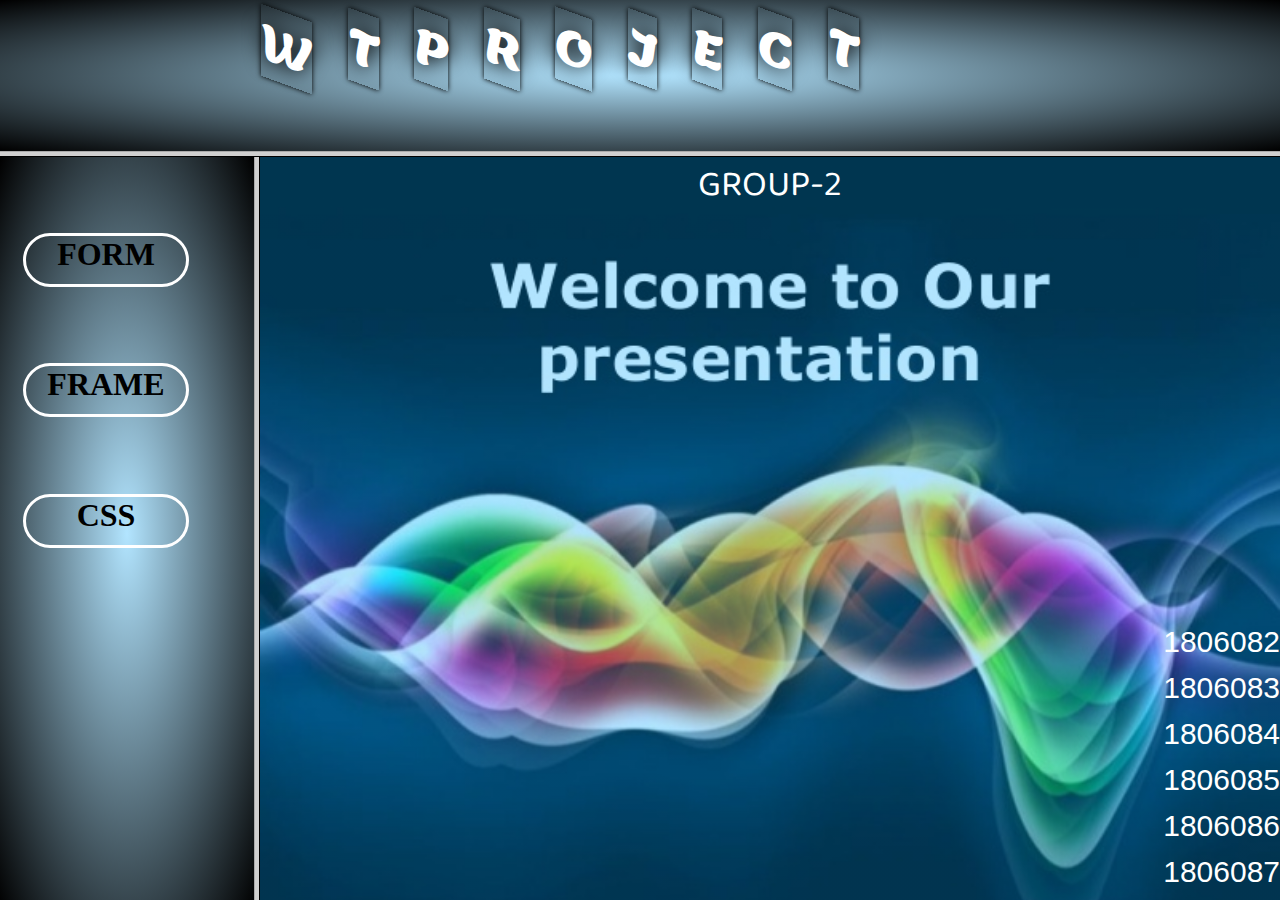
<file: index.html>
<!DOCTYPE html>
<html>
<head>
	<title>WT Activity</title>
</head>
<frameset rows="17,83">
	<frame src="main.html"></frame>
	<frameset cols="20,80">
		<frame src="button.html" name="leftside"></frame>
		<frame src="welcome.html" name="rightside"></frame>
	</frameset>
</frameset>
</html>
</file>
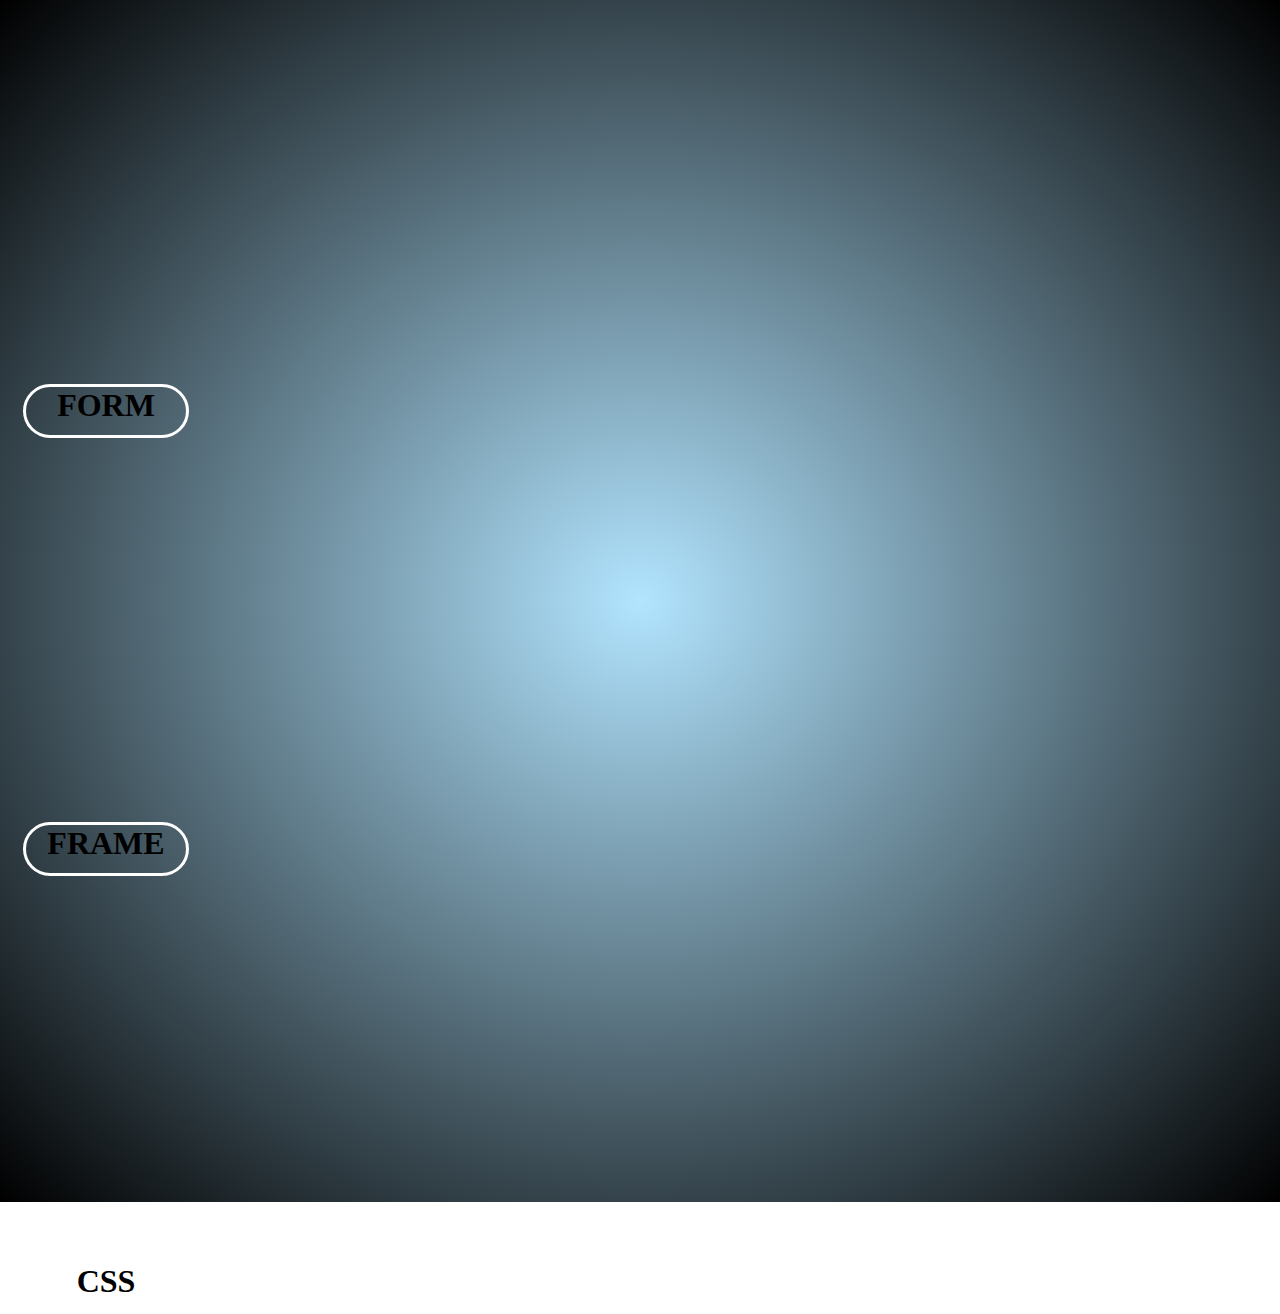
<file: button.html>
<!DOCTYPE html>
<html lang="en">
<head>
    <meta charset="UTF-8">
    <meta name="viewport" content="width=device-width, initial-scale=1.0">
    <meta http-equiv="X-UA-Compatible" content="ie=edge">
    <title>Button</title>

<style>
    body{
    background-image:radial-gradient(rgba(0,168,255,0.3),#000);
    background-repeat: no-repeat;
    background-size:100% 100%;
    height:90vh;
    width:100%;   
    }
    a{
        display:block;
        margin-top:30%;
        text-decoration:none;
        border:solid #fff;
        border-radius:5px;
        font-family: 'Sigmar One', cursive;
        text-transform:uppercase;
        font-size:2rem;
        width:10rem;
        height:3rem;
        border-radius: 30px;
        color:#000;
        font-weight:bold;
        transition: height 2s;
        text-align:center;
        margin-left:15px;
    }
a:hover{
    transform:translateY(-10px);
    font-size:2rem;
    color:#fff;
    box-shadow: 0 0 20px 0 #000;
    border-radius:10px;
    back
}

</style>


</head>

<body>
    <a href="form.html" target="rightside">FORM</a>
    <a href="framemain.html" target="rightside">FRAME</a>
    <a href="css.html" target="rightside">CSS</a>
</body>
</html>
</file>
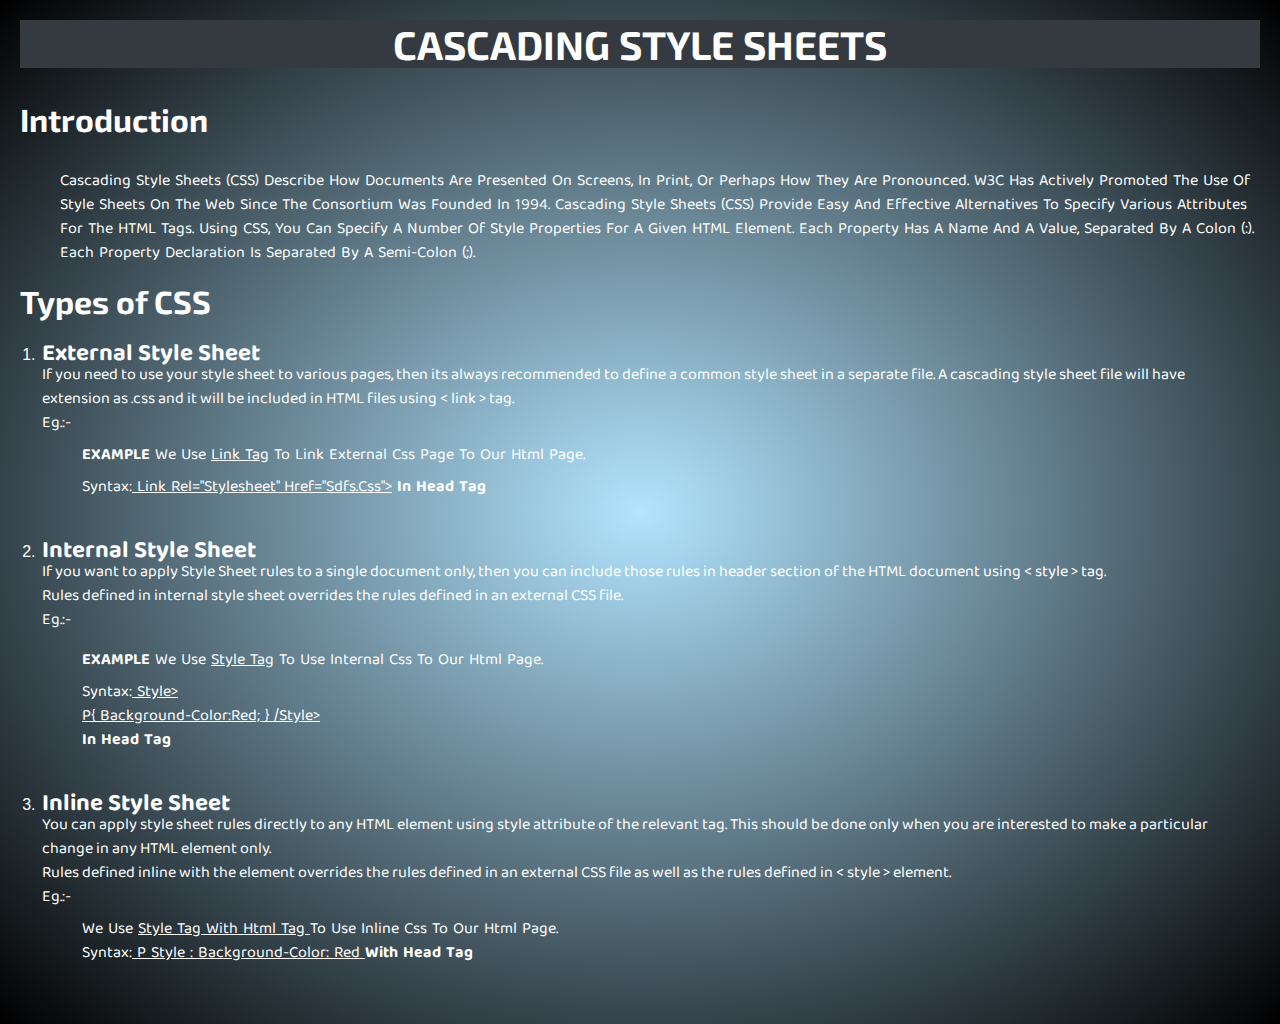
<file: css.html>
<!DOCTYPE html>
<html lang="en">
<head>
    <meta charset="UTF-8">
    <meta name="viewport" content="width=device-width, initial-scale=1.0">
    <meta http-equiv="X-UA-Compatible" content="ie=edge">
    <link rel="stylesheet" href="https://maxcdn.bootstrapcdn.com/bootstrap/4.4.1/css/bootstrap.min.css">
    <link href="https://fonts.googleapis.com/css2?family=Baloo+Bhaina+2:wght@700&family=Exo+2:ital,wght@0,800;1,700;1,900&display=swap" rel="stylesheet">
    <link rel="stylesheet" href="wt.css">
    <title>css page</title>
</head>
<body>

    
<div class="body">

    
        <h1 class="text-white bg-dark"><center>Cascading Style Sheets</center></h1>
        <br>
 
            <h2>Introduction</h2>
            <br>
            <p>
            Cascading Style Sheets (CSS) describe how documents are presented on screens, in print, or perhaps how they are pronounced. W3C has actively promoted the use of style sheets on the Web since the consortium was founded in 1994.
           
            Cascading Style Sheets (CSS) provide easy and effective alternatives to specify various attributes for the HTML tags. Using CSS, you can specify a number of style properties for a given HTML element. Each property has a name and a value, separated by a colon (:). Each property declaration is separated by a semi-colon (;).
         
        </p>
        <p>
            <h2>Types of CSS</h2>
            <ol type="1">
                <dl>
                    <li>
                        <dt>External Style Sheet</dt>
                        <dd>
                            If you need to use your style sheet to various pages, then its always recommended to define a common style sheet in a separate file. A cascading style sheet file will have extension as .css and it will be included in HTML files using &lt; link &gt; tag.
                            <br>
                            Eg.:-
                            <br>
                        </dd>
                        <!--......................example .....................-->
                        <p>
                            <label><strong>EXAMPLE</strong></label>
                            we use <u>link tag</u> to link external css page to our html page.
                            <br>
                            syntax:<u> 

                                link rel="stylesheet" href="sdfs.css"></u> 
                                <strong>in head tag</strong>
                        </p>
                        <!--......................example .....................-->

                    </li>
                    <li>
                        <dt>
                            Internal Style Sheet
                        </dt>
                        <dd>
                            If you want to apply Style Sheet rules to a single document only, then you can include those rules in header section of the HTML document using &lt; style &gt; tag.
                            <br>
                            Rules defined in internal style sheet overrides the rules defined in an external CSS file.
                            <br>
                            Eg.:-
                            <br>
                        </dd>

                                                <!--......................example .....................-->
                            <p>
 <!--......................example .....................-->
 <p>
        <label><strong>EXAMPLE</strong></label>
        we use <u>style tag</u> to use internal css  to our html page.
    
        <br>
        syntax:<u> 
        style><br>
                p{
                    background-color:red;
                }
                /style>
           </u> <br>

            <strong>in head tag</strong>
    </p>
                                </p>
                                                <!--......................example .....................-->

                    </li>
                    <li>
                        <dt>
                            Inline Style Sheet
                        </dt>
                        <dd>
                            You can apply style sheet rules directly to any HTML element using style attribute of the relevant tag. This should be done only when you are interested to make a particular change in any HTML element only.
                            <br>
                            Rules defined inline with the element overrides the rules defined in an external CSS file as well as the rules defined in &lt; style &gt; element.
                            <br>
                            Eg.:-
                            <br>
                        </dd>
                           <!--......................example .....................-->
                         <p>
                                we use <u>style tag with html tag </u> to use inline css  to our html page.
    
                                <br>
                                syntax:<u> 
                                    p style : background-color: red 
                                </u>
                                    <strong>with head tag</strong>
                        
                        </p>
                               <!--......................example .....................-->
                                            
                    </li>
                </dl>
            </ol>
        </p>

</div>
</body>
</html>
</file>
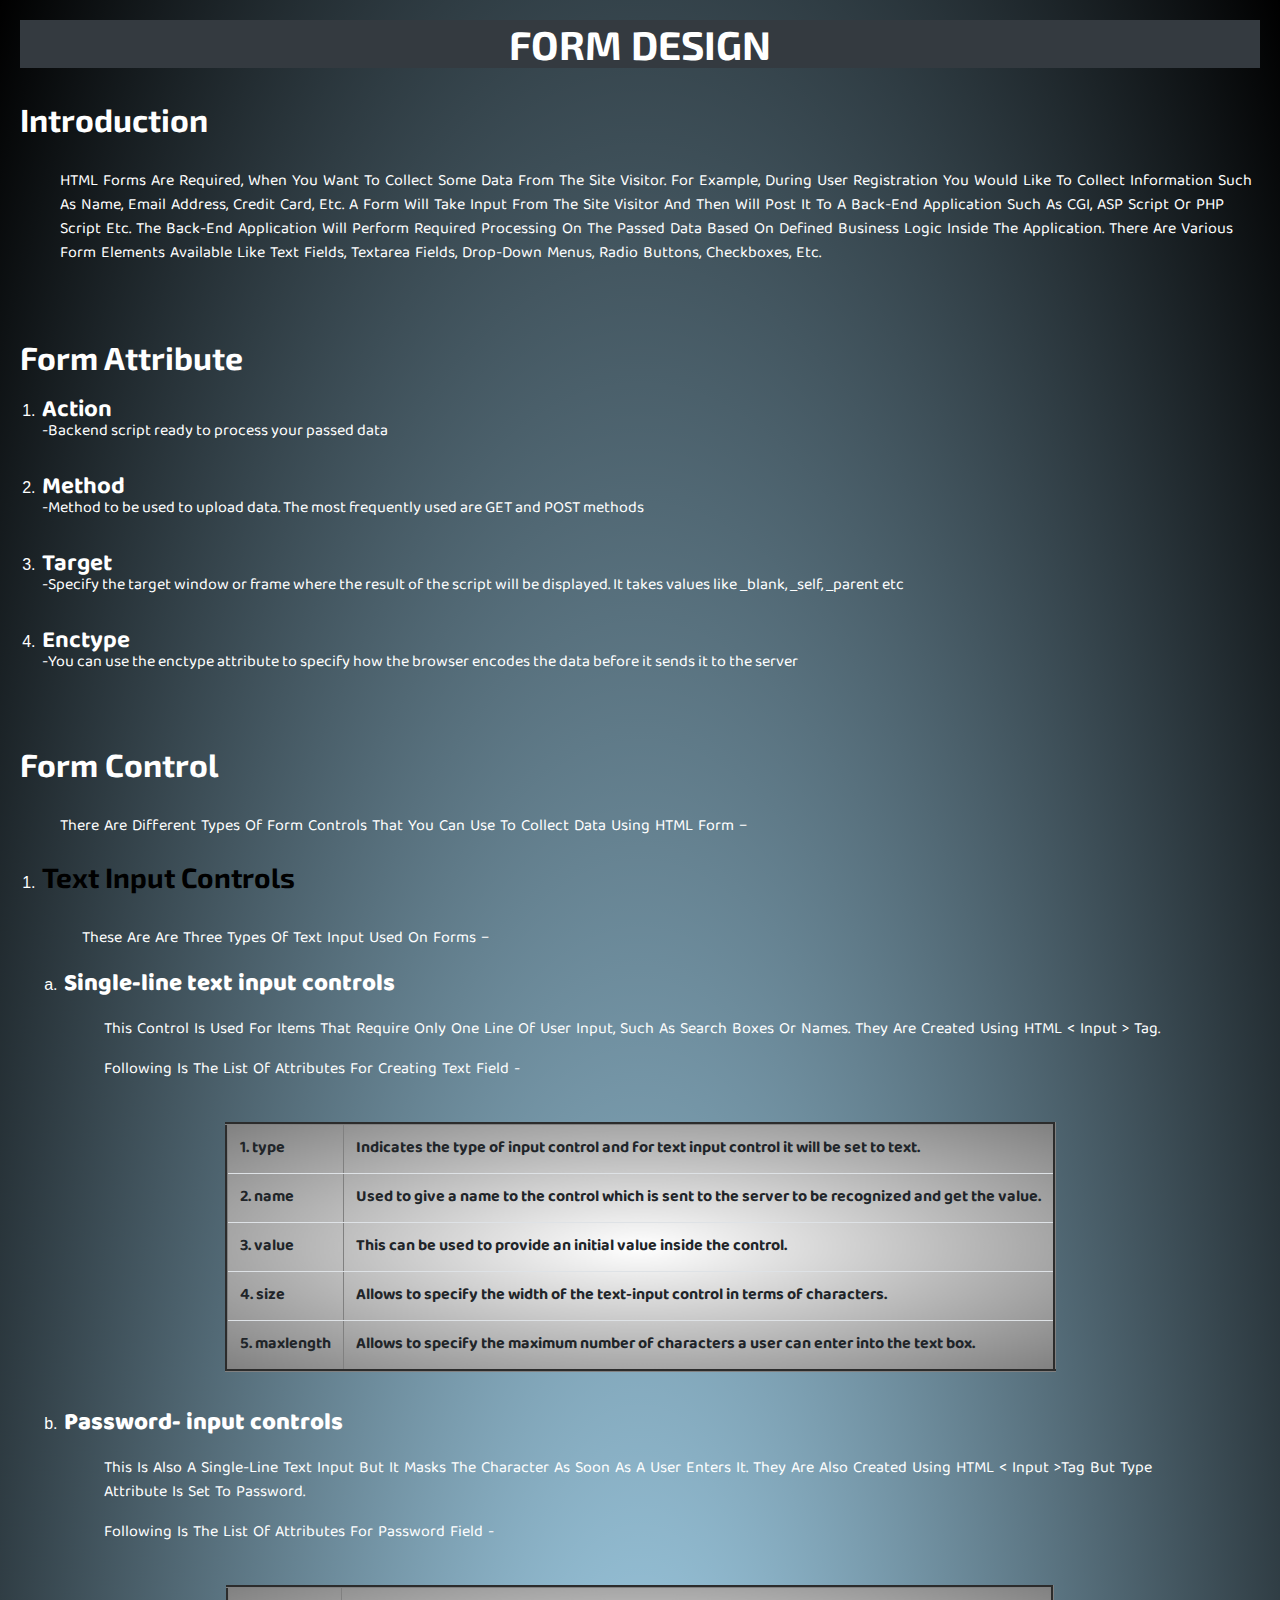
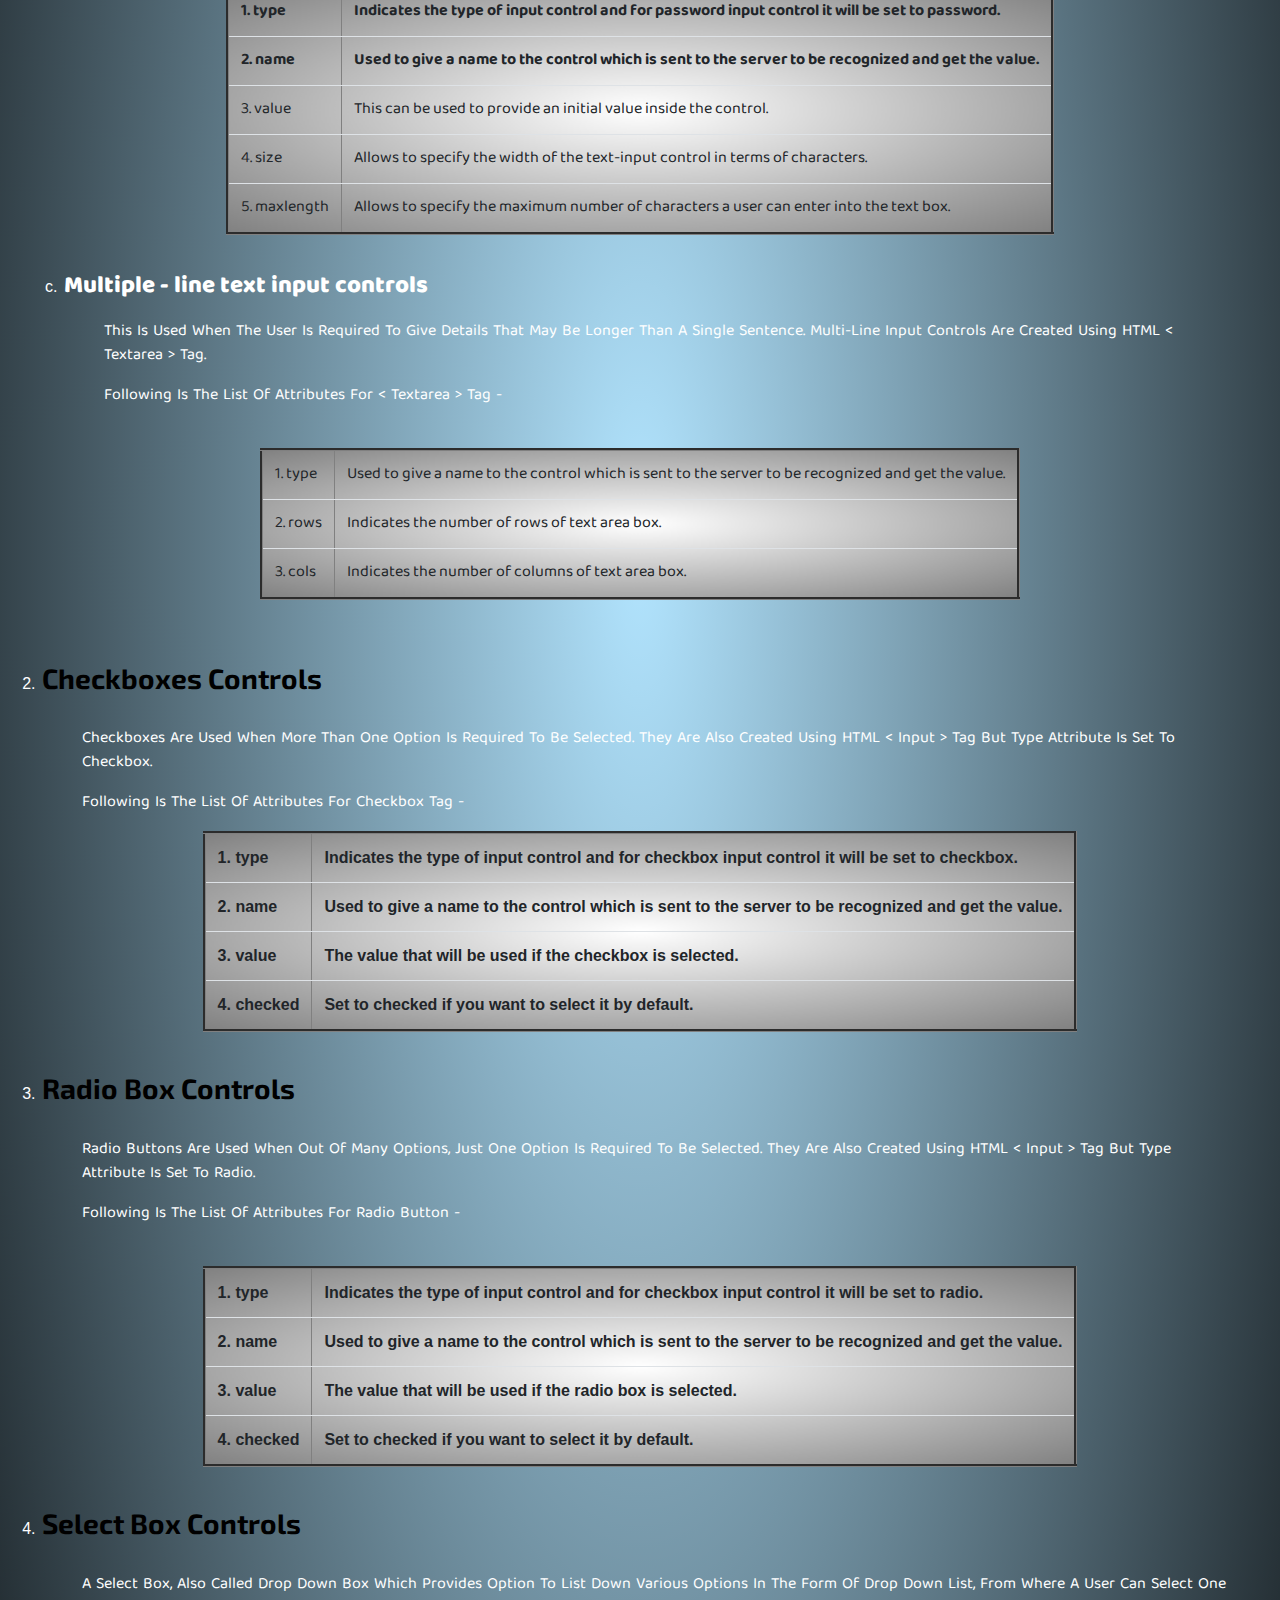
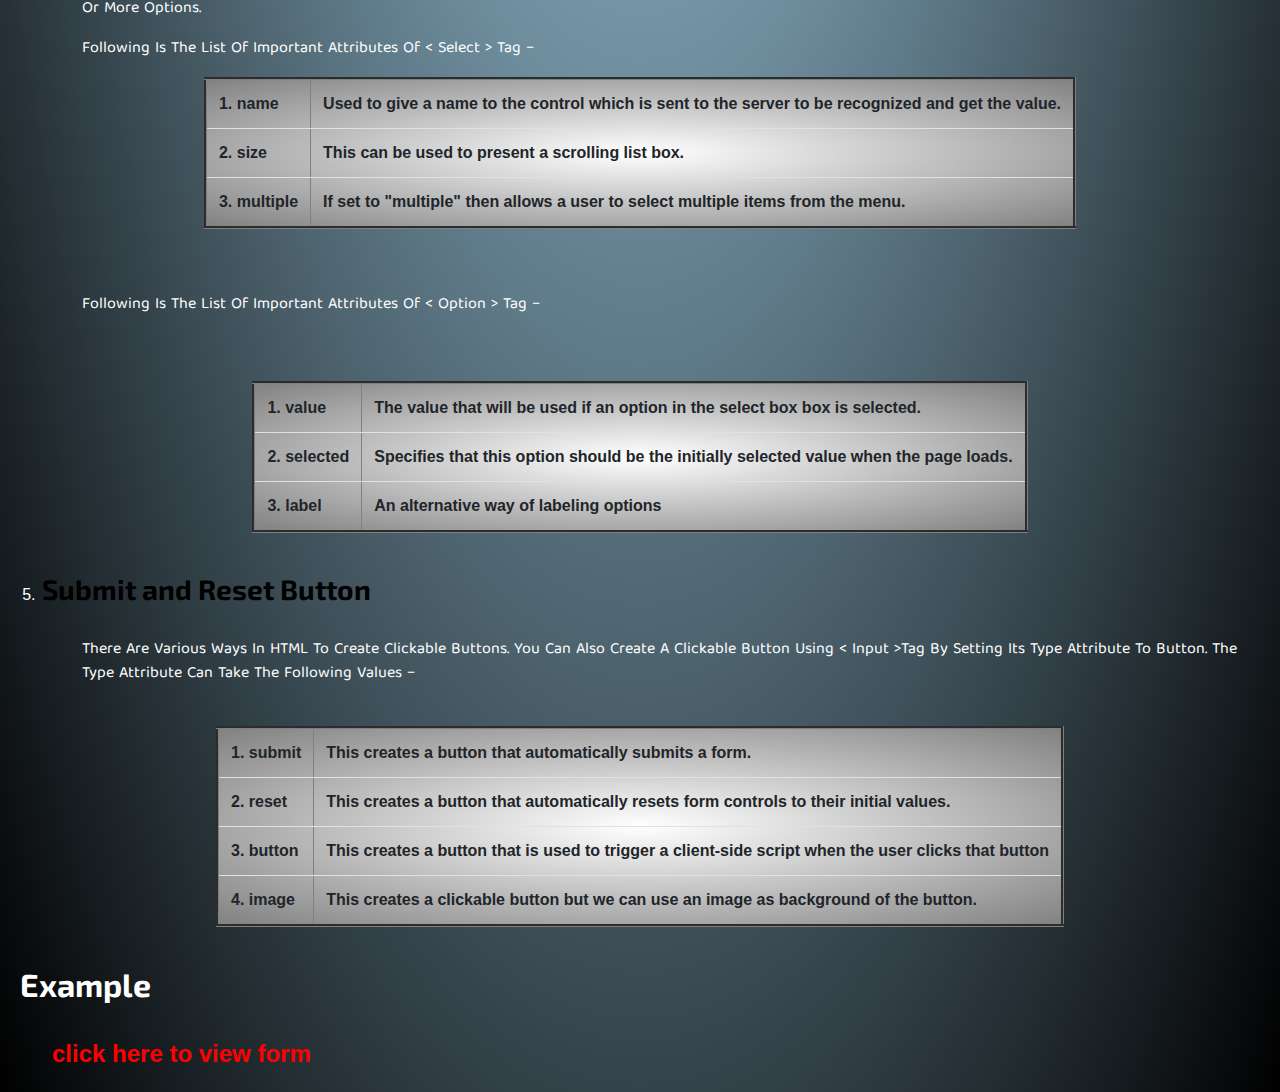
<file: form.html>
<!DOCTYPE html>
<html lang="en">
<head>
    <meta charset="UTF-8">
    <meta name="viewport" content="width=device-width, initial-scale=1.0">
    <meta http-equiv="X-UA-Compatible" content="ie=edge">
    <link rel="stylesheet" href="https://maxcdn.bootstrapcdn.com/bootstrap/4.4.1/css/bootstrap.min.css">
    <link href="https://fonts.googleapis.com/css2?family=Baloo+Bhaina+2:wght@700&family=Exo+2:ital,wght@0,800;1,700;1,900&display=swap" rel="stylesheet">
    <link rel="stylesheet" href="wt.css">
    <title>form page</title>
</head>
<body>

        <div class="body">
                <h1 class="text-white bg-dark"><center>form design</center></h1><br>
                <h2>Introduction</h2><br>
                <p>
                HTML Forms are required, when you want to collect some data from the site visitor. For example, during user registration you would like to collect information such as name, email address, credit card, etc.
                A form will take input from the site visitor and then will post it to a back-end application such as CGI, ASP Script or PHP script etc. The back-end application will perform required processing on the passed data based on defined business logic inside the application.
                There are various form elements available like text fields, textarea fields, drop-down menus, radio buttons, checkboxes, etc.
                </p>
        </div>
        
        <div class="body">
                <p>
                        <h2>Form Attribute</h2>
                        <ol type="1">
                            <dl>
                                <li><dt>	
                                    Action
                                </dt>
                                <dd>
                                    -Backend script ready to process your passed data
                                </dd></li>
                                <li><dt>
                                    Method
                                </dt>
                                <dd>
                                    -Method to be used to upload data. The most frequently used are GET and POST methods
                                </dd></li>
                                <li><dt>
                                    Target
                                </dt>
                                <dd>
                                    -Specify the target window or frame where the result of the script will be displayed. It takes values like _blank, _self, _parent etc
                                </dd></li>
                                <li><dt>
                                    Enctype
                                </dt>
                                <dd>
                                    -You can use the enctype attribute to specify how the browser encodes the data before it sends it to the server
                                </dd></li>
                            </dl>
                        </ol>
                </p>
        </div>
        
        <div class="body">
                        <h2>Form Control</h2>
                        <br>
                        <p>
                        There are different types of form controls that you can use to collect data using HTML form −
                        </p>
                        <ol type="1">
                            <li>
                                <h3>Text Input Controls</h3>
                                <br>
                                <p>
                                These are are three types of text input used on forms −
                                </p><ol type="a">
                                    <dl>
                                        <li>
                                            <dt>
                                                <b>Single-line text input controls</b>
                                            </dt>
                                            <dd>
                                                <br>
                                                <p>
                                                This control is used for items that require only one line of user input, such as search boxes or names. They are created using HTML &lt; input &gt; tag.
                                               </p> 
                                                <p>
                                                Following is the list of attributes for creating text field -</p>
                                                <br>
                                            
                                                <div class="table" style="display:flex;justify-content: center;">
                                                <table border="3px" cellspacing="2px;">
                                                    <tr>
                                                        <th>
                                                            1. type
                                                        </th>
                                                        <th>
                                                            Indicates the type of input control and for text input control it will be set to text.
                                                        </th>
                                                    </tr>
                                                    <tr>
                                                        <th>
                                                            2. name
                                                        </th>
                                                        <th>
                                                            Used to give a name to the control which is sent to the server to be recognized and get the value.
                                                        </th>
                                                    </tr>
                                                    <tr>
                                                        <th>
                                                            3. value
                                                        </th>
                                                        <th>
                                                            This can be used to provide an initial value inside the control.
                                                        </th>
                                                    </tr>
                                                    <tr>
                                                        <th>
                                                            4. size
                                                        </th>
                                                        <th>
                                                            Allows to specify the width of the text-input control in terms of characters.
                                                        </th>
                                                    </tr>
                                                    <tr>
                                                        <th>
                                                            5. maxlength
                                                        </th>
                                                        <th>
                                                            Allows to specify the maximum number of characters a user can enter into the text box.
                                                        </th>
                                                    </tr>
                                                </table>
                                                </div>
                                            </dd>
                                        </li>
                                        <li>
                                            <dt>
                                                <b>Password- input controls</b>
                                            </dt>
                                            <dd>
                                                <br>
                                                <p>
                                                This is also a single-line text input but it masks the character as soon as a user enters it. They are also created using HTML &lt; input &gt;tag but type attribute is set to password.
                                                </p>
                                                <p>
                                                Following is the list of attributes for password field -</p>
                                                <br>
                                              
                                                <div class="table" style="display:flex;justify-content: center;">
                                                <table border="3px" cellspacing="2px;">	
                                                    <tr>
                                                        <th>
                                                            1. type
                                                        </th>
                                                        <th>
                                                            Indicates the type of input control and for password input control it will be set to password.
                                                        </th>
                                                    </tr>
                                                    <tr>
                                                        <th>
                                                            2. name
                                                        </th>
                                                        <th>
                                                            Used to give a name to the control which is sent to the server to be recognized and get the value.
                                                        </td>
                                                    </tr>
                                                    <tr>
                                                        <td>
                                                            3. value
                                                        </td>
                                                        <td>
                                                            This can be used to provide an initial value inside the control.
                                                        </td>
                                                    </tr>
                                                    <tr>
                                                        <td>
                                                            4. size
                                                        </td>
                                                        <td>
                                                            Allows to specify the width of the text-input control in terms of characters.
                                                        </td>
                                                    </tr>
                                                    <tr>
                                                        <td>
                                                            5. maxlength
                                                        </td>
                                                        <td>
                                                            Allows to specify the maximum number of characters a user can enter into the text box.
                                                        </td>
                                                    </tr>
                                                </table>
                                                </div>
                                            </dd>
                                        </li>
                                        <li>
                                            <dt>
                                                <b>Multiple - line text input controls</b>
                                            </dt>
                                            <dd>
                                                <br>
                                                <p>
                                                This is used when the user is required to give details that may be longer than a single sentence. Multi-line input controls are created using HTML &lt; textarea &gt; tag.
                                               </p> 
                                               <p> Following is the list of attributes for &lt; textarea &gt; tag -</p>
                                               <br>
                                                <div class="table" style="display:flex;justify-content: center;">
                                                <table border="3px" cellspacing="2px;" >	
                                                    <tr>
                                                        <td>
                                                            1. type
                                                        </td>
                                                        <td>
                                                            Used to give a name to the control which is sent to the server to be recognized and get the value.
                                                        </td>
                                                    </tr>
                                                    <tr>
                                                        <td>
                                                            2. rows
                                                        </td>
                                                        <td>
                                                            Indicates the number of rows of text area box.
                                                        </td>
                                                    </tr>
                                                    <tr>
                                                        <td>
                                                            3. cols
                                                        </td>
                                                        <td>
                                                            Indicates the number of columns of text area box.
                                                        </td>
                                                    </tr>
                                                </table>
                                                </div>
                                            </dd>
                                        </li>
                                    </dl>
                                </ol>
                            </li>
                            <li>
                                <h3>Checkboxes Controls</h3>
                                <br>
                                <p>
                                Checkboxes are used when more than one option is required to be selected. They are also created using HTML &lt; input &gt; tag but type attribute is set to checkbox.
                               </p> 
                              
                                <p>
                                Following is the list of attributes for checkbox tag -</p>
                               
                                <div class="table" style="display:flex;justify-content: center;">
                                <table border="3px">	
                                    <tr cellpadding="10px">
                                        <th>
                                            1. type
                                        </th>
                                        <th>
                                            Indicates the type of input control and for checkbox input control it will be set to checkbox.
                                        </th>
                                    </tr>
                                    <tr>
                                        <th>
                                            2. name
                                        </th>
                                        <th>
                                            Used to give a name to the control which is sent to the server to be recognized and get the value.
                                        </th>
                                    </tr>
                                    <tr>
                                        <th>
                                            3. value
                                        </th>
                                        <th>
                                            The value that will be used if the checkbox is selected.
                                        </th>
                                    </tr>
                                    <tr>
                                        <th>
                                            4. checked
                                        </th>
                                        <th>
                                            Set to checked if you want to select it by default.
                                        </th>
                                    </tr>
                                </table>
                                </div>
                            </li>
                            <li>
                                <h3>Radio Box Controls</h3>
                                <br>
                                <p>
                                Radio buttons are used when out of many options, just one option is required to be selected. They are also created using HTML &lt; input &gt; tag but type attribute is set to radio.
                            </p>  
                                <p>
                                Following is the list of attributes for radio button -</p>
                                <br>
                              
                                <div class="table" style="display:flex;justify-content: center;">
                                <table border="3px" cellspacing="2px;">	
                                    <tr>
                                        <th>
                                            1. type
                                        </th>
                                        <th>
                                            Indicates the type of input control and for checkbox input control it will be set to radio.
                                        </th>
                                    </tr>
                                    <tr>
                                        <th>
                                            2. name
                                        </th>
                                        <th>
                                            Used to give a name to the control which is sent to the server to be recognized and get the value.
                                        </th>
                                    </tr>
                                    <tr>
                                        <th>
                                            3. value
                                        </th>
                                        <th>
                                            The value that will be used if the radio box is selected.
                                        </th>
                                    </tr>
                                    <tr>
                                        <th>
                                            4. checked
                                        </th>
                                        <th>
                                            Set to checked if you want to select it by default.
                                        </th>
                                    </tr>
                                </table>
                                </div>
                            </li>
                            <li>
                                <h3>Select Box Controls</h3>
                                <br><p>
                                A select box, also called drop down box which provides option to list down various options in the form of drop down list, from where a user can select one or more options.
                             </p>   
                                
                                <p>
                                Following is the list of important attributes of &lt; select &gt; tag −</p>
                             
                                <div class="table" style="display:flex;justify-content: center;">
                                <table border="3px" cellspacing="2px;">	
                                    <tr>
                                        <th>
                                            1. name
                                        </th>
                                        <th>
                                            Used to give a name to the control which is sent to the server to be recognized and get the value.
                                        </th>
                                    </tr>
                                    <tr>
                                        <th>
                                            2. size
                                        </th>
                                        <th>
                                            This can be used to present a scrolling list box.
                                        </th>
                                    </tr>
                                    <tr>
                                        <th>
                                            3. multiple
                                        </th>
                                        <th>
                                            If set to &quot;multiple&quot; then allows a user to select multiple items from the menu.
                                        </th>
                                    </tr>
                                </table>
                                </div>
                                <br>
                                <br>
                                <p>
                                Following is the list of important attributes of &lt; option &gt; tag −</p>
                                <br>
                                <br>
                                <div class="table" style="display:flex;justify-content: center;">
                                <table border="3px" cellspacing="2px;">	
                                    <tr>
                                        <th>
                                            1. value
                                        </th>
                                        <th>
                                            The value that will be used if an option in the select box box is selected.
                                        </th>
                                    </tr>
                                    <tr>
                                        <th>
                                            2. selected
                                        </th>
                                        <th>
                                            Specifies that this option should be the initially selected value when the page loads.
                                        </th>
                                    </tr>
                                    <tr>
                                        <th>
                                            3. label
                                        </th>
                                        <th>
                                            An alternative way of labeling options
                                        </th>
                                    </tr>
                                </table>
                                </div>
                            </li>
                            <li>
                                <h3>Submit and Reset Button</h3>
                                <br>
                                <p>
                                There are various ways in HTML to create clickable buttons. You can also create a clickable button using &lt; input &gt;tag by setting its type attribute to button. The type attribute can take the following values −
                               </p> <br>
                               
                                <div class="table" style="display:flex;justify-content: center;">
                                <table border="3px" cellspacing="2px;">	
                                    <tr>
                                        <th>
                                            1. submit
                                        </th>
                                        <th>
                                            This creates a button that automatically submits a form.
                                        </th>
                                    </tr>
                                    <tr>
                                        <th>
                                            2. reset
                                        </th>
                                        <th>
                                            This creates a button that automatically resets form controls to their initial values.
                                        </th>
                                    </tr>
                                    <tr>
                                        <th>
                                            3. button
                                        </th>
                                        <th>
                                            This creates a button that is used to trigger a client-side script when the user clicks that button
                                        </th>
                                    </tr>
                                    <tr>
                                        <th>
                                            4. image
                                        </th>
                                        <th>
                                            This creates a clickable button but we can use an image as background of the button.
                                        </th>
                                    </tr>
                                </table>
                                </div>
                            </li>
                        </ol>
                    
                    <h2>Example</h2>
                        <br>
                    <a href="sign.html">click here to view form</a>
                    <br>
        </div>
        
</body>
</html>
</file>
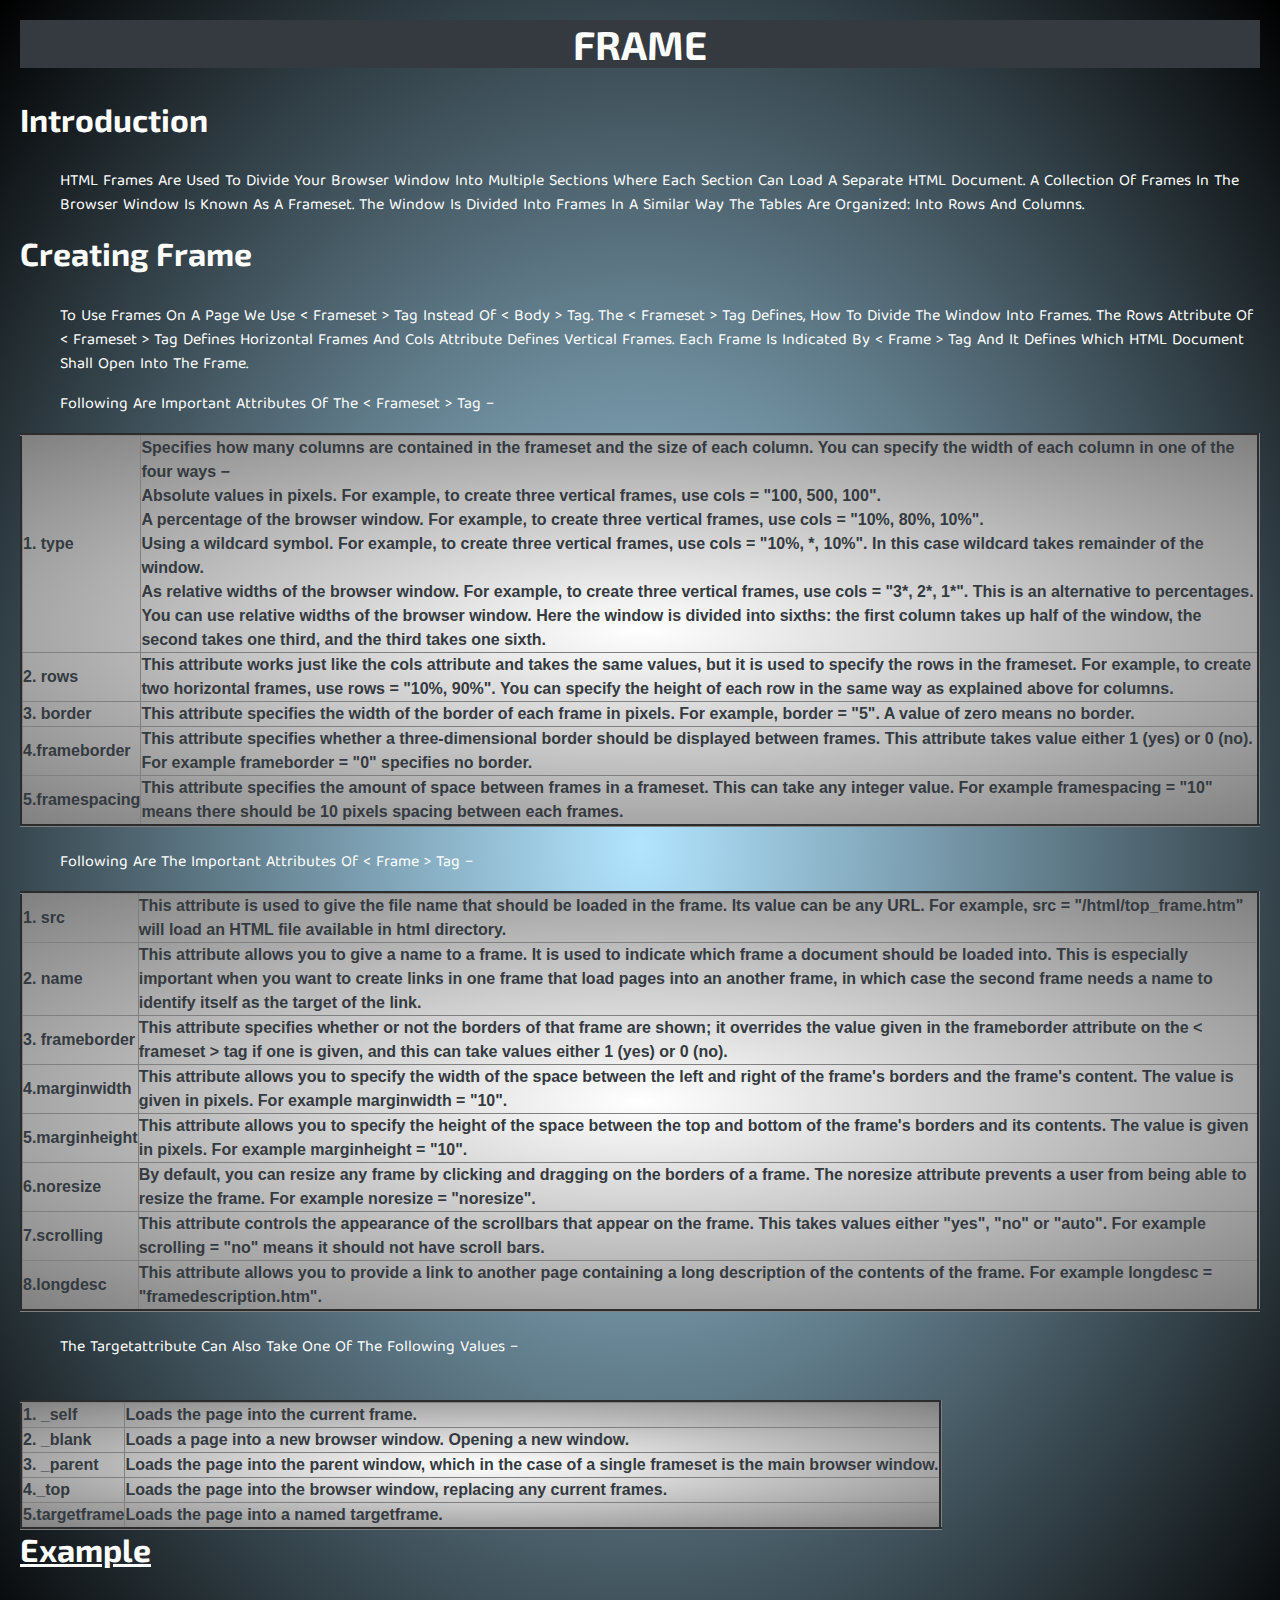
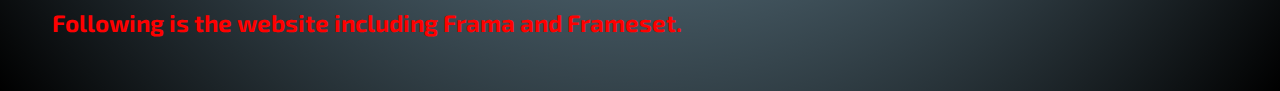
<file: framemain.html>
<!DOCTYPE html>
<html lang="en">
<head>
    <meta charset="UTF-8">
    <meta name="viewport" content="width=device-width, initial-scale=1.0">
    <meta http-equiv="X-UA-Compatible" content="ie=edge">
    <link rel="stylesheet" href="https://maxcdn.bootstrapcdn.com/bootstrap/4.4.1/css/bootstrap.min.css">
    <link href="https://fonts.googleapis.com/css2?family=Baloo+Bhaina+2:wght@700&family=Exo+2:ital,wght@0,800;1,700;1,900&display=swap" rel="stylesheet">
    <link rel="stylesheet" href="wt.css">
    <title>frame  page</title>
</head>
<body>

    
<div class="body">
        <h1 class="text-white bg-dark"><center>Frame</center></h1>
        <br>
       
            <h2>Introduction</h2>
            <br>
            <p>
            HTML frames are used to divide your browser window into multiple sections where each section can load a separate HTML document. A collection of frames in the browser window is known as a frameset. The window is divided into frames in a similar way the tables are organized: into rows and columns.
        </p>
       
            <h2>Creating Frame </h2>
            <br>
            <p>
            To use frames on a page we use &lt; frameset &gt; tag instead of &lt; body &gt; tag. The &lt; frameset &gt; tag defines, how to divide the window into frames. The rows attribute of &lt; frameset &gt; tag defines horizontal frames and cols attribute defines vertical frames. Each frame is indicated by &lt; frame &gt; tag and it defines which HTML document shall open into the frame.
            <br>
        </p>
        <p>
        Following are important attributes of the &lt; frameset &gt; tag −
                    </p>
                    
                    <table border="3px" class="text-dark">	
                        <tr>
                            <th>
                                1. type
                            </th>
                            <th>
                                Specifies how many columns are contained in the frameset and the size of each column. You can specify the width of each column in one of the four ways −
                                <br>
                                Absolute values in pixels. For example, to create three vertical frames, use cols = &quot;100, 500, 100&quot;.
                                <br>
                                A percentage of the browser window. For example, to create three vertical frames, use cols = &quot;10%, 80%, 10%&quot;.
                                <br>
                                Using a wildcard symbol. For example, to create three vertical frames, use cols = &quot;10%, *, 10%&quot;. In this case wildcard takes remainder of the window.
                                <br>
                                As relative widths of the browser window. For example, to create three vertical frames, use cols = &quot;3*, 2*, 1*&quot;. This is an alternative to percentages. You can use relative widths of the browser window. Here the window is divided into sixths: the first column takes up half of the window, the second takes one third, and the third takes one sixth.
                            </th>
                        </tr>
                        <tr>
                            <th>
                                2. rows
                            </th>
                            <th>
                                This attribute works just like the cols attribute and takes the same values, but it is used to specify the rows in the frameset. For example, to create two horizontal frames, use rows = &quot;10%, 90%&quot;. You can specify the height of each row in the same way as explained above for columns.
                            </th>
                        </tr>
                        <tr>
                            <th>
                                3. border
                            </th>
                            <th>
                                This attribute specifies the width of the border of each frame in pixels. For example, border = &quot;5&quot;. A value of zero means no border.
                            </th>
                        </tr>
                        <tr>
                            <th>
                                4.frameborder
                            </th>
                            <th>
                                This attribute specifies whether a three-dimensional border should be displayed between frames. This attribute takes value either 1 (yes) or 0 (no). For example frameborder = &quot;0&quot; specifies no border.
                            </th>
                        </tr>
                        <tr>
                            <th>
                                5.framespacing
                            </th>
                            <th>
                                This attribute specifies the amount of space between frames in a frameset. This can take any integer value. For example framespacing = &quot;10&quot; means there should be 10 pixels spacing between each frames.
                            </th>
                        </tr>
                    </table>
        <p><br>
        Following are the important attributes of &lt; frame &gt; tag −</p>
        
        <table  class="text-dark" border="3px">	
                        <tr>
                            <th>
                                1. src
                            </th>
                            <th>
                                This attribute is used to give the file name that should be loaded in the frame. Its value can be any URL. For example, src = &quot;/html/top_frame.htm&quot; will load an HTML file available in html directory.
                            </th>
                        </tr>
                        <tr>
                            <th>
                                2. name
                            </th>
                            <th>
                                This attribute allows you to give a name to a frame. It is used to indicate which frame a document should be loaded into. This is especially important when you want to create links in one frame that load pages into an another frame, in which case the second frame needs a name to identify itself as the target of the link.
                            </th>
                        </tr>
                        <tr>
                            <th>
                                3. frameborder
                            </th>
                            <th>
                                This attribute specifies whether or not the borders of that frame are shown; it overrides the value given in the frameborder attribute on the &lt; frameset &gt; tag if one is given, and this can take values either 1 (yes) or 0 (no).
                            </th>
                        </tr>
                        <tr>
                            <th>
                                4.marginwidth
                            </th>
                            <th>
                                This attribute allows you to specify the width of the space between the left and right of the frame&#39;s borders and the frame&#39;s content. The value is given in pixels. For example marginwidth = &quot;10&quot;.
                            </th>
                        </tr>
                        <tr>
                            <th>
                                5.marginheight
                            </th>
                            <th>
                                This attribute allows you to specify the height of the space between the top and bottom of the frame&#39;s borders and its contents. The value is given in pixels. For example marginheight = &quot;10&quot;.
                            </th>
                        </tr>
                        <tr>
                            <th>
                                6.noresize
                            </th>
                            <th>
                                By default, you can resize any frame by clicking and dragging on the borders of a frame. The noresize attribute prevents a user from being able to resize the frame. For example noresize = &quot;noresize&quot;.
                            </th>
                        </tr>
                        <tr>
                            <th>
                                7.scrolling
                            </th>
                            <th>
                                This attribute controls the appearance of the scrollbars that appear on the frame. This takes values either &quot;yes&quot;, &quot;no&quot; or &quot;auto&quot;. For example scrolling = &quot;no&quot; means it should not have scroll bars.
                            </th>
                        </tr>
                        <tr>
                            <th>
                                8.longdesc
                            </th>
                            <th>
                                This attribute allows you to provide a link to another page containing a long description of the contents of the frame. For example longdesc = &quot;framedescription.htm&quot;.
                            </th>
                        </tr>
                    </table>
                    <br>
                    <p>
        The targetattribute can also take one of the following values −</p>
<br>
        <table  class="text-dark" border="3px">	
            <tr>
                <th>
                    1. _self
                </th>
                <th>
                    Loads the page into the current frame.
                </th>
            </tr>
            <tr>
                <th>
                    2. _blank
                </th>
                <th>
                    Loads a page into a new browser window. Opening a new window.
                </th>
            </tr>
            <tr>
                <th>
                    3. _parent
                </th>
                <th>
                    Loads the page into the parent window, which in the case of a single frameset is the main browser window.
                </th>
            </tr>
            <tr>
                <th>
                    4._top
                </th>
                <th>
                    Loads the page into the browser window, replacing any current frames.
                </th>
            </tr>
            <tr>
                <th>
                    5.targetframe
                </th>
                <th>
                    Loads the page into a named targetframe.
                </th>
            </tr>
        </table>
    <h2><u>Example</u></h2>
    <br>
    <h2>
    <a href="frame.html"> Following is the website including Frama and Frameset.</a>
    </h2>
    <br>
</div>

</body>
</html>
</file>
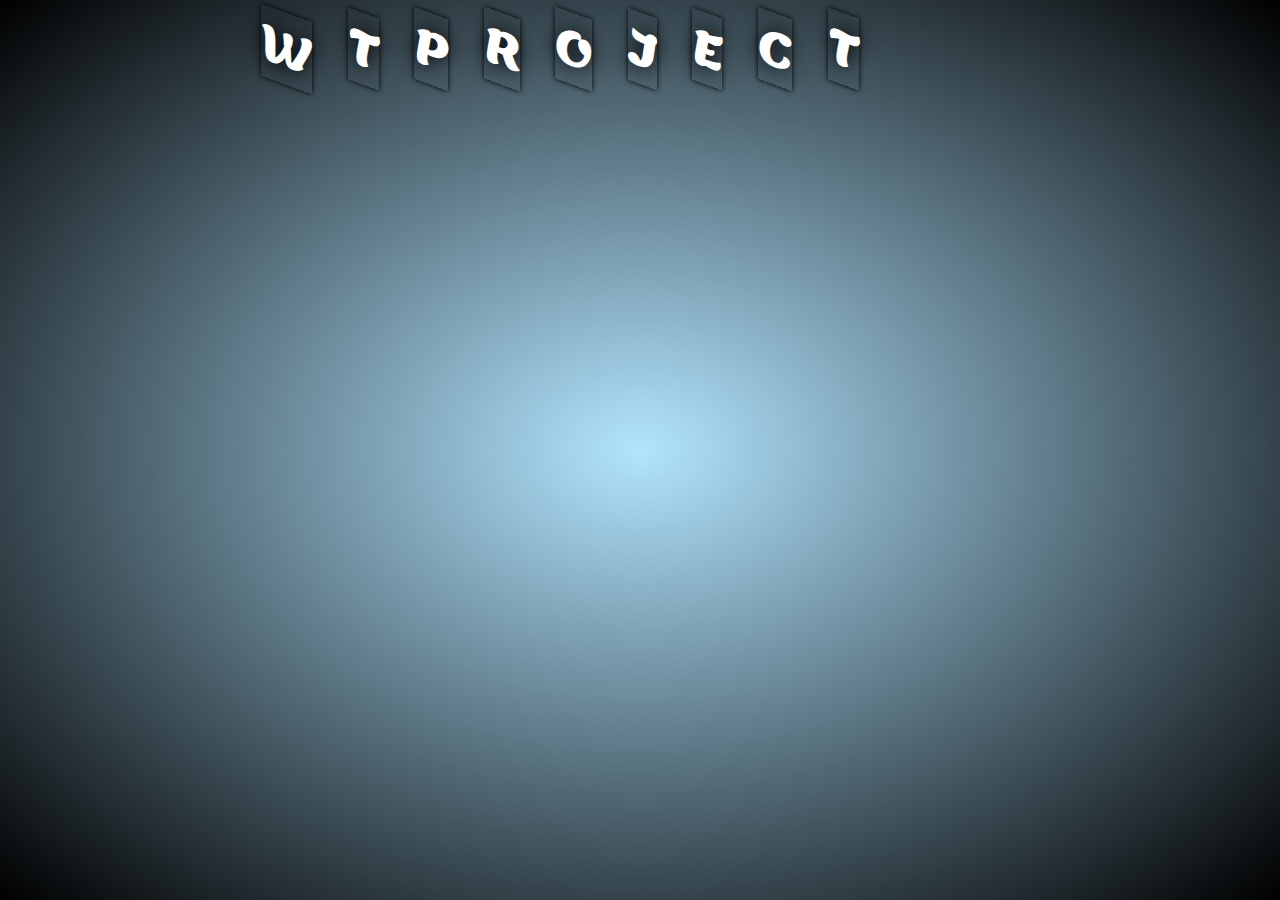
<file: main.html>
<!DOCTYPE html>
<html lang="en">
<head>
    <meta charset="UTF-8">
    <meta name="viewport" content="width=device-width, initial-scale=1.0">
    <meta http-equiv="X-UA-Compatible" content="ie=edge">
    <title>MAIN PAGE</title>
    <link rel="stylesheet" href="https://maxcdn.bootstrapcdn.com/bootstrap/4.4.1/css/bootstrap.min.css">
    <link href="https://fonts.googleapis.com/css2?family=Lemonada:wght@700&display=swap" rel="stylesheet">
  
<style>
    .combi-navlogo .logo{
    font-weight:bold;
    text-transform: uppercase;
    font-family: 'Lemonada', cursive;
    font-size:3rem;
    -ms-transform: skewY(20deg); /* IE 9 */
    transform: skewY(20deg); /* Standard syntax */
    box-shadow:0 0 5px #000;
    text-shadow: 0 0 20px #000;
    margin-left:30px;   
    }
body
    {
        background-image:radial-gradient(rgba(0,168,255,0.3),#000);
        background-repeat: no-repeat;
        background-size:100% 100%;
        height:100vh;
        width:100%; 
}
.whole{margin-left:200px;}
</style>

</head>
<body>

<section class="combi-navlogo"> 
        <div class="container-fluid col-lg-12 col-md-12 col-sm-12 col-12">
            <nav class="navbar navbar-dark">
                    <!-- Brand/logo -->
                <a class="navbar-brand text-dark whole" href="#">
                        <label class="logo" style="color:white;">W</label>
                        <label class="logo" style="color:white;">T</label>
                        <label class="logo" style="color:white;">P</label>
                        <label class="logo" style="color:white;">R</label>
                        <label class="logo" style="color:white;">O</label>
                        <label class="logo" style="color:white;">J</label>
                        <label class="logo" style="color:white;">E</label>
                        <label class="logo" style="color:white;">C</label>
                        <label class="logo" style="color:white;">T</label>
                </a>
            </nav>
        </div>
</section>  


</body>
</html>
</file>
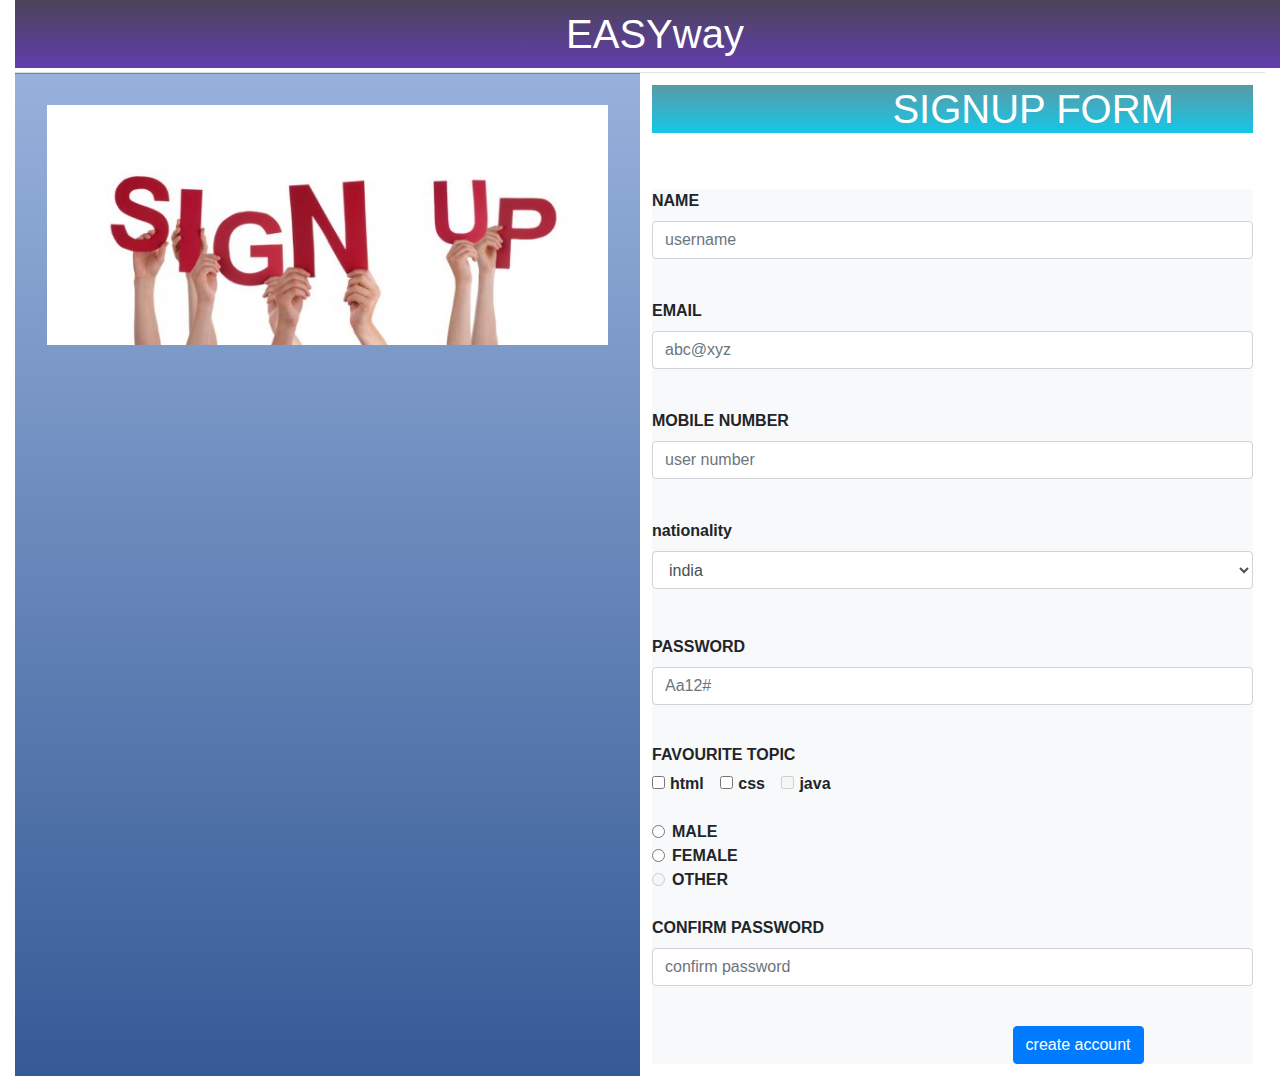
<file: sign.html>
<!DOCTYPE html>
<html>
<head>
    <link rel="stylesheet" href="https://maxcdn.bootstrapcdn.com/bootstrap/4.4.1/css/bootstrap.min.css">
</head>
       
<body style="height:100%">
        <div class="container-fluid col-lg-12 col-md-12 col-sm-8 col-8">
                <h1 class="m-auto text-white" style="text-align:center;padding:10px;position:fixed;width:100%;background-image:linear-gradient(#4b4459,#623dad);">EASYway</h1>
            <br><br><br>
            <table class="table">
                        <tbody>
                        <tr>
                        <th width="50%" id="th1" class="text-center" style="background-image:linear-gradient(#97b1db,#355a96);">
                            <div id="image-fluid">
                             <img src="depositphotos_46647307-stock-photo-hands-holding-sign-up.jpg"width="100%" height="" style="padding:20px; display:flex;align-items: center;"id="image-fluid">
                            </div>
                        </th>
                        <th>
                        
                        <div style="background-image:linear-gradient(#5a9aa6,#15c7e8)";>
                        <h1 id="heading"class="text-white"style="margin-left:40%">SIGNUP FORM</h1>
                        </div><br><br>
                        <form method="post"class="form bg-light" id="formsignup"style="border-radius:2px">
                        <div class="form-group">
                        <label><strong>NAME</strong></label>
                        <div style="display:flex;">
                        <input type="text" placeholder="username" name="name" class="form-control"id="username"autocomplete="on">
                       </div>
                        </div><br>
                        <div class="form-group">
                        <label><strong>EMAIL</strong></label>
                        <div style="display:flex;">
                        <input type="email" placeholder="abc@xyz" name="email" class="form-control"id="email"autocomplete="on">
                        </div>
                        </div><br>
                        <div class="form-group">
                        <label><strong>MOBILE NUMBER</strong></label>
                        <div style="display:flex;">
                        <input type="number" placeholder="user number" name="mobile" class="form-control"id="mobile"autocomplete="on">
                       </div>
                        </div><br>
                        <div class="form-group">
                                <label><strong>nationality</strong></label>
                        <select class="form-control">
                            <option>india</option>   
                            <option>pakistan</option>          
                            <option>china</option>   
                            <option>japan</option>   
                        </select>
                       </div>
                        <span  id="nationalitycheck"class="text-danger"style="font-size:20px"></span>
                        </div><br>
                        <div class="form-group">
                        <label><strong>PASSWORD</strong></label>
                        <div style="display:flex;">
                        <input type="password" placeholder="Aa12#" name="password" class="form-control"id="password">               
                        </div>
                        </div><br>
                        <h6  style="font-weight:bold">FAVOURITE TOPIC </h6>
                <div class="form-check-inline">
                             <label class="form-check-label">
                             <input type="checkbox" class="form-check-input" value="">html
                        </label>
                </div>
                
                <div class="form-check-inline">
                                 <label class="form-check-label">
                            <input type="checkbox" class="form-check-input" value="">css
                              </label>
                </div>
                <div class="form-check-inline">
                         <label class="form-check-label">
                             <input type="checkbox" class="form-check-input" value="" disabled>java
                        </label>
                </div>
<!----><br><br>
<div class="style=display:flex">
<div class="form-check">
        <label class="form-check-label">
          <input type="radio" class="form-check-input" name="optradio">MALE
        </label>
      </div>
      <div class="form-check">
        <label class="form-check-label">
          <input type="radio" class="form-check-input" name="optradio">FEMALE
        </label>
      </div>
      <div class="form-check">
        <label class="form-check-label">
          <input type="radio" class="form-check-input" name="optradio" disabled>OTHER
        </label>
      </div>
</div><br>
                        <div class="form-group">
                        <label><strong>CONFIRM PASSWORD</strong></label>
                        <div style="display:flex;">
                        <input type="password" placeholder="confirm password" name="cnfpassword" class="form-control"id="cnfpassword">            
                        </div>   
                        </div><br>
                        <input class="btn btn-primary" type="submit" style="margin-left:60%;"value="create account"name="submit">
                        </form>
                        </th>
                        </tr>
                        </tbody>
        </table>
        </div>
        
       
</body>
</html>
</file>
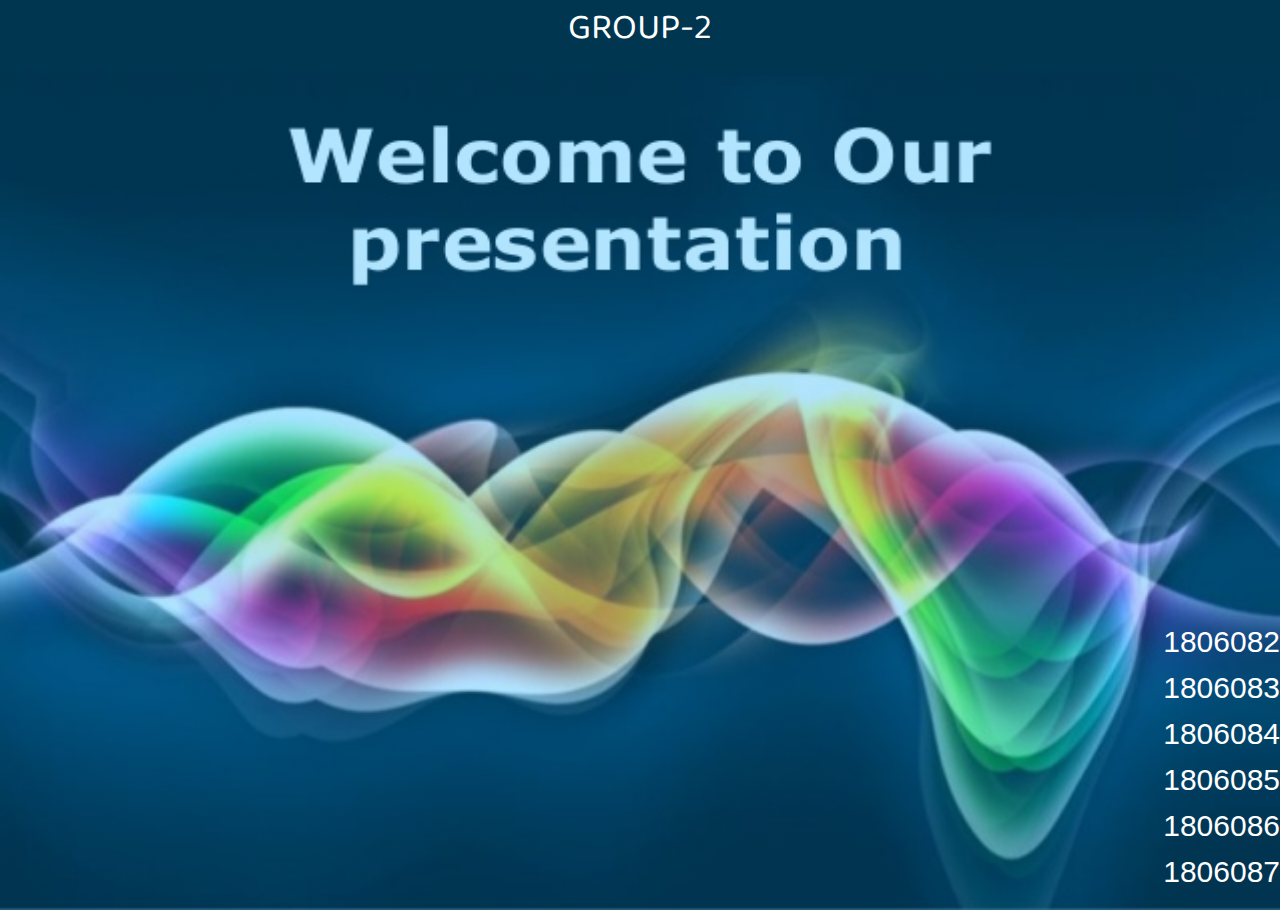
<file: welcome.html>
<!DOCTYPE html>
<html lang="en">
<head>
    <meta charset="UTF-8">
    <meta name="viewport" content="width=device-width, initial-scale=1.0">
    <meta http-equiv="X-UA-Compatible" content="ie=edge">
    <link rel="stylesheet" href="https://maxcdn.bootstrapcdn.com/bootstrap/4.4.1/css/bootstrap.min.css">
    <link href="https://fonts.googleapis.com/css2?family=Baloo+Bhaina+2:wght@700&family=Exo+2:ital,wght@0,800;1,700;1,900&display=swap" rel="stylesheet">
    <link rel="stylesheet" href="https://www.w3schools.com/w3css/4/w3.css">
     <title>welcome</title>
<style>
    body{
        width:100%;
        height: 100vh;
        background-image:linear-gradient(rgba(0,168,255,0.3),rgba(0,168,255,0.3)),url('welcome.jpg');
        background-repeat: no-repeat;
        background-size:100% 100%;
    }
    h1{
        display:flex;
        justify-content: center;
        font-family: 'Baloo Bhaina 2', cursive;
    }
.name{
    margin-right:0px;
    color:#fff;
}
</style>

</head>
<body>
    <h1 class=" text-white">GROUP-2</h1>
    <div  class="w3-display-bottomright name">
        <h2>1806082</h2>
        <h2>1806083</h2>
        <h2>1806084</h2>
        <h2>1806085</h2>
        <h2>1806086</h2>
        <h2>1806087</h2>
    </div>
</body>
</html>
</file>
<file: wt.css>
*{
    margin:0px;
    padding:0px;
    box-sizing: border-box;
}
body{    background-image:radial-gradient(rgba(0,168,255,0.3),#000);
color:white;}
.body{
    padding:20px;

}

p{
    line-height: 1.5rem;
    word-spacing: 2px;
    font-size: 1rem;
    text-transform: capitalize;
    font-family: 'Baloo Bhaina 2', cursive;
    margin-left:40px;
}

h1{
    text-transform: uppercase;
    font-family: 'Exo 2', sans-serif;
    font-weight: bold;
}

h2,h3{
    font-family: 'Exo 2', sans-serif;
    font-weight: bold;
    color:#fff;
}
h3{
    color:#000;
}
li{
    margin:20px;
    padding:2px;
}
dt{
    font-family: 'Baloo Bhaina 2', cursive;
    font-size:1.5rem;
    line-height:1rem;
}
dd{
    font-family: 'Changa', sans-serif;
    font-size:1rem;
    font-family: 'Baloo Bhaina 2', cursive;
}
a:hover{
    transform:translateY(-10px);
    border-radius:5px;
    box-shadow: 0 0 20px 0 #000;
    text-decoration:none;
    width:50%;
}
a{
    margin-left:2rem;
    font-weight:bold;
    font-size:1.5rem;
    color:red;
}
table{
    background-image:radial-gradient(white,grey);
    border-spacing: 15px;
    border-radius:10px;
}
</file>
